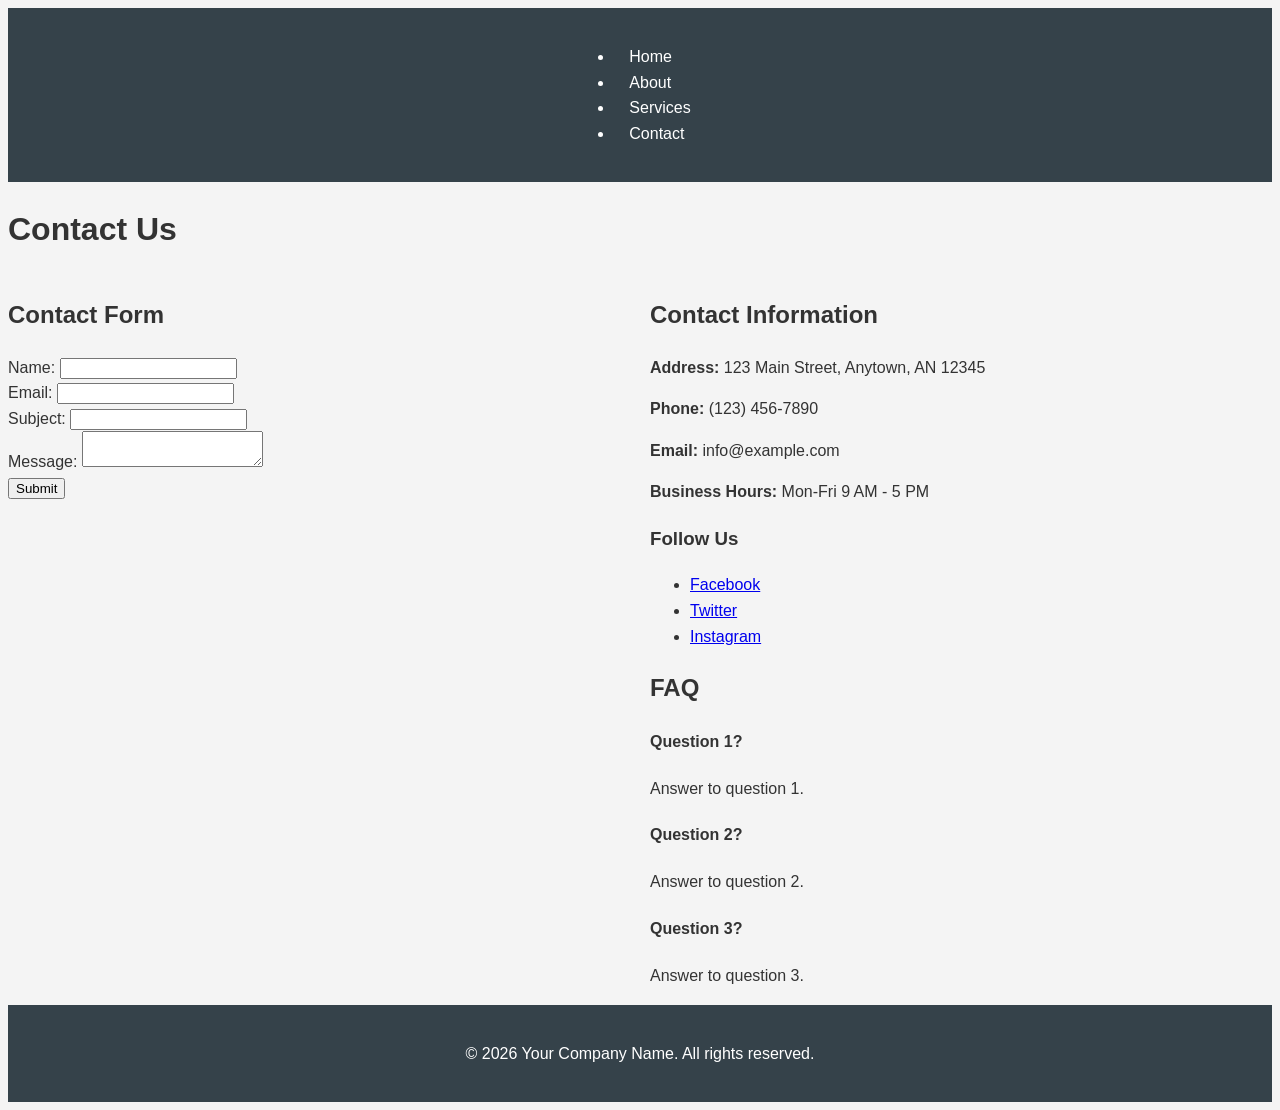
<file: contacts.html>
<!DOCTYPE html>
<html lang="en">
<head>
    <meta charset="UTF-8">
    <meta name="viewport" content="width=device-width, initial-scale=1.0">
    <link rel="stylesheet" href="css/styles.css">
    <title>Contact Us</title>
</head>
<body>
    <header>
        <nav>
            <ul>
                <li><a href="index.html">Home</a></li>
                <li><a href="about.html">About</a></li>
                <li><a href="services.html">Services</a></li>
                <li><a href="contacts.html">Contact</a></li>
            </ul>
        </nav>
    </header>

    <h1>Contact Us</h1>
    <div class="contacts-wrapper" style="display: flex;">
        <div class="contact-form-wrapper" style="flex: 1; margin-right: 20px;">
            <h2>Contact Form</h2>
            <form>
                <label for="name">Name:</label>
                <input type="text" id="name" name="name" required>
                <br>
                <label for="email">Email:</label>
                <input type="email" id="email" name="email" required>
                <br>
                <label for="subject">Subject:</label>
                <input type="text" id="subject" name="subject" required>
                <br>
                <label for="message">Message:</label>
                <textarea id="message" name="message" required></textarea>
                <br>
                <button type="submit">Submit</button>
            </form>
        </div>
        <div class="contact-info-wrapper" style="flex: 1;">
            <h2>Contact Information</h2>
            <p><strong>Address:</strong> 123 Main Street, Anytown, AN 12345</p>
            <p><strong>Phone:</strong> (123) 456-7890</p>
            <p><strong>Email:</strong> info@example.com</p>
            <p><strong>Business Hours:</strong> Mon-Fri 9 AM - 5 PM</p>
            <h3>Follow Us</h3>
            <ul>
                <li><a href="#">Facebook</a></li>
                <li><a href="#">Twitter</a></li>
                <li><a href="#">Instagram</a></li>
            </ul>
            <h2>FAQ</h2>
            <div class="faq-item">
                <h4>Question 1?</h4>
                <p>Answer to question 1.</p>
            </div>
            <div class="faq-item">
                <h4>Question 2?</h4>
                <p>Answer to question 2.</p>
            </div>
            <div class="faq-item">
                <h4>Question 3?</h4>
                <p>Answer to question 3.</p>
            </div>
        </div>
    </div>

    <footer>
        <p>&copy; 2026 Your Company Name. All rights reserved.</p>
    </footer>

    <script src="js/main.js"></script>
    <script src="js/contacts.js"></script>
</body>
</html>
</file>
<file: css/styles.css>
.* /* Global Styles */
* {
    box-sizing: border-box;
    margin: 0;
    padding: 0;
}

body {
    font-family: Arial, sans-serif;
    line-height: 1.6;
    background-color: #f4f4f4;
    color: #333;
}

/* Header/Navigation */
header {
    background: #35424a;
    color: #ffffff;
    padding: 10px 0;
}

header h1 {
    text-align: center;
}

nav {
    display: flex;
    justify-content: center;
    padding: 10px 0;
}

nav a {
    color: #ffffff;
    text-decoration: none;
    padding: 10px 15px;
}

nav a:hover {
    background: #e8491d;
}

/* Hero Section */
.hero {
    background: url('../images/hero.jpg') no-repeat center center/cover;
    height: 400px;
    display: flex;
    justify-content: center;
    align-items: center;
    text-align: center;
    color: white;
}

.hero h1 {
    font-size: 2.5em;
}

/* Search Section */
.search {
    padding: 20px;
    text-align: center;
}

.search input[type='text'] {
    padding: 10px;
    width: 300px;
    margin-right: 10px;
}

.search input[type='submit'] {
    padding: 10px 20px;
    background-color: #35424a;
    color: white;
    border: none;
    cursor: pointer;
}

/* Features Grid */
.features {
    display: grid;
    grid-template-columns: repeat(auto-fill, minmax(250px, 1fr));
    gap: 20px;
    padding: 20px;
}

.features div {
    background: white;
    padding: 20px;
    border-radius: 5px;
    box-shadow: 0 0 10px rgba(0, 0, 0, 0.1);
}

/* Social Section */
.social {
    text-align: center;
    padding: 20px;
}

.social a {
    margin: 0 10px;
    font-size: 24px;
    color: #35424a;
}

/* Footer */
footer {
    background: #35424a;
    color: white;
    text-align: center;
    padding: 20px;
}

/* Responsive Design Media Queries */
@media (max-width: 768px) {
    .hero h1 {
        font-size: 2em;
    }
    .search input[type='text'] {
        width: 200px;
    }
}

@media (max-width: 480px) {
    header {
        text-align: center;
    }
    .features {
        grid-template-columns: 1fr;
    }
}
</file>
